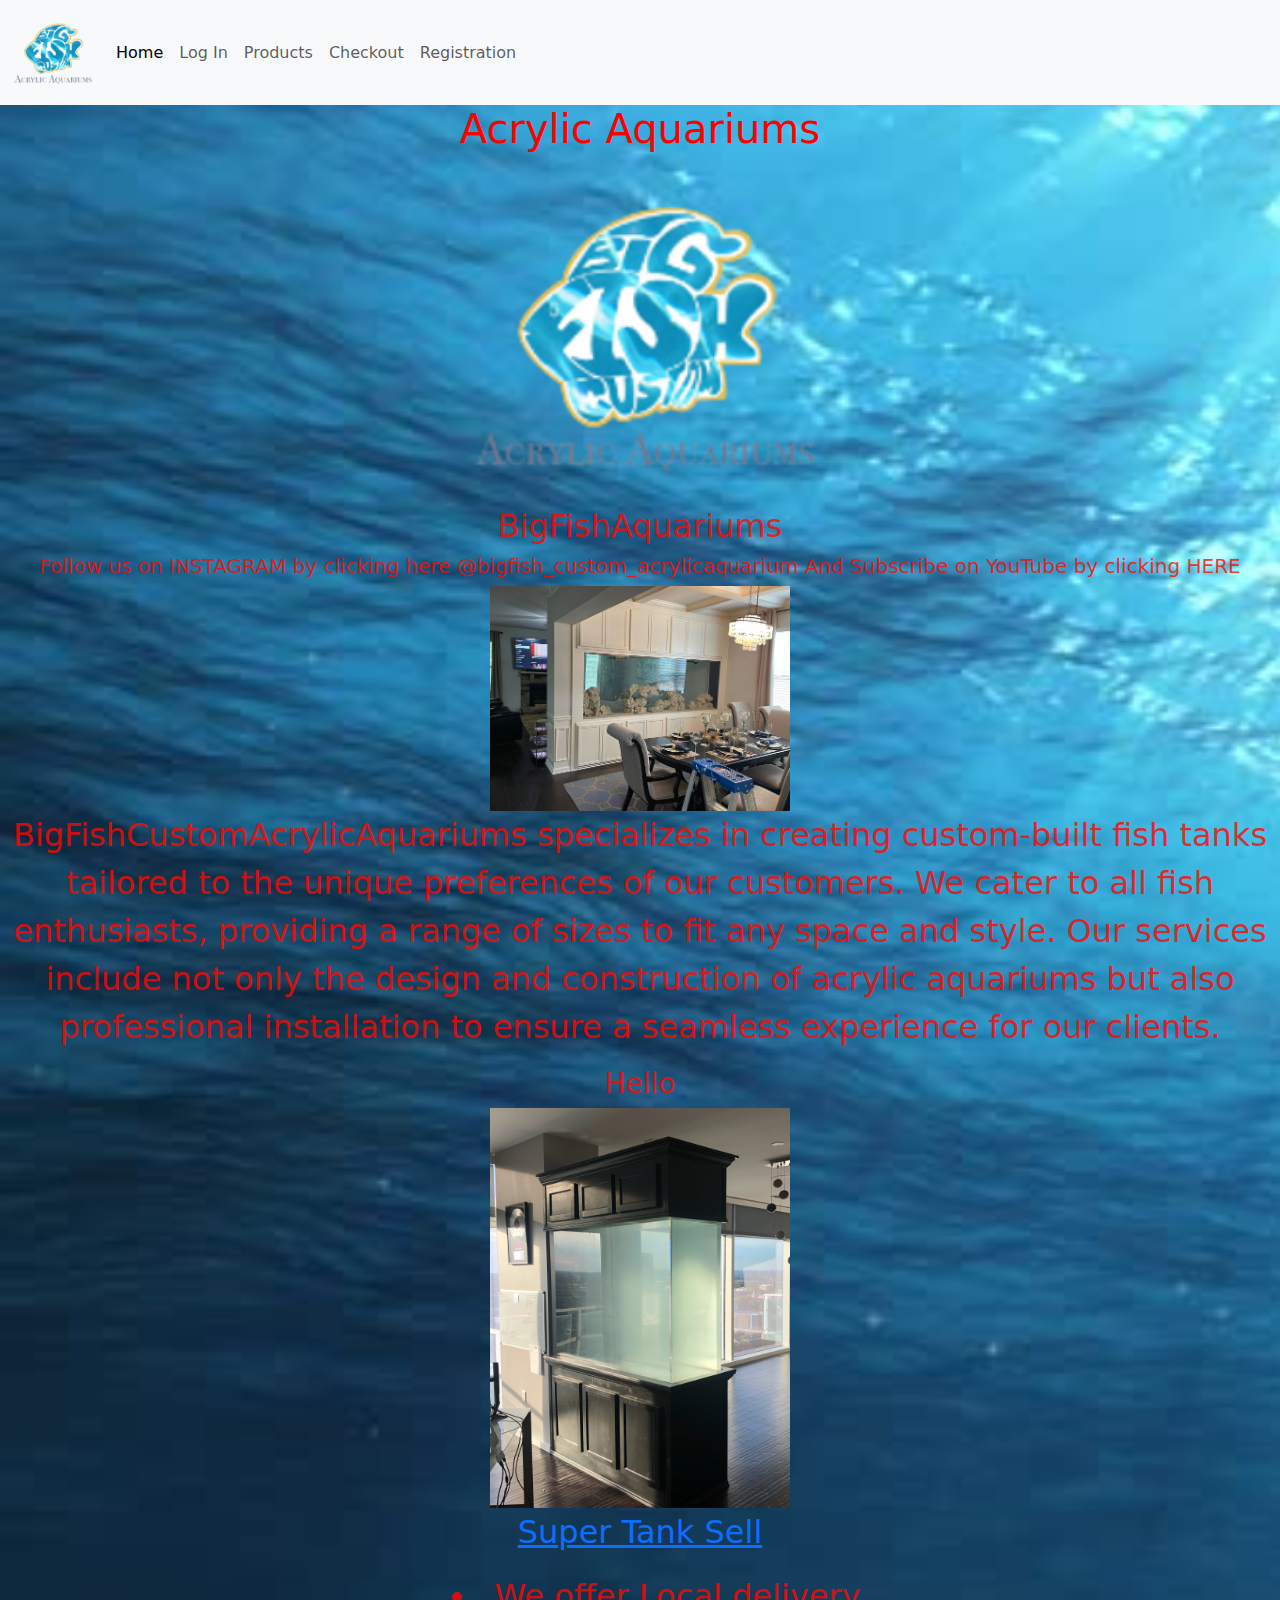
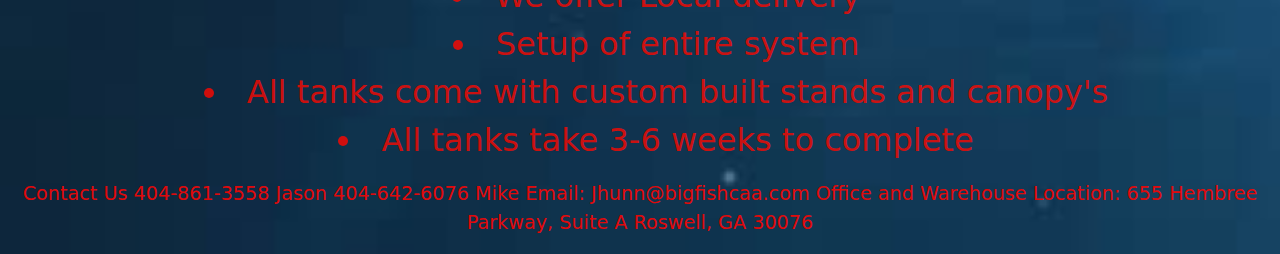
<file: ltc -capstone/index.html>
<!DOCTYPE html>
<html lang="en">

<head>
  <meta charset="UTF-8">
  <meta name="viewport" content="width=device-width, initial-scale=1.0">
  <title>Homepage</title>
  <link rel="stylesheet" href="styles/main.css">
  <link href="https://cdn.jsdelivr.net/npm/bootstrap@5.3.3/dist/css/bootstrap.min.css" rel="stylesheet"
    integrity="sha384-QWTKZyjpPEjISv5WaRU9OFeRpok6YctnYmDr5pNlyT2bRjXh0JMhjY6hW+ALEwIH" crossorigin="anonymous">
  <script src="https://cdn.jsdelivr.net/npm/bootstrap@5.3.3/dist/js/bootstrap.bundle.min.js"
    integrity="sha384-YvpcrYf0tY3lHB60NNkmXc5s9fDVZLESaAA55NDzOxhy9GkcIdslK1eN7N6jIeHz"
    crossorigin="anonymous"></script>
</head>

<body>
  <nav>
    <nav class="navbar navbar-expand-lg bg-body-tertiary">
      <div class="container-fluid">
        <a class="navbar-brand" href="index.html"><img src="images/bigfish.jpeg" alt="Logo" width="80"></a>
        <button class="navbar-toggler" type="button" data-bs-toggle="collapse" data-bs-target="#navbarNavDropdown"
          aria-controls="navbarNavDropdown" aria-expanded="false" aria-label="Toggle navigation">
          <span class="navbar-toggler-icon"></span>
        </button>
        <div class="collapse navbar-collapse" id="navbarNavDropdown">
          <ul class="navbar-nav">
            <li class="nav-item">
              <a class="nav-link active" aria-current="page" href="index.html">Home</a>
            </li>
            <li class="nav-item">
              <a class="nav-link" href="login.html">Log In</a>
            </li>
            <li class="nav-item">
              <a class="nav-link" href="products.html">Products</a>
            </li>
            <li class="nav-item">
              <a class="nav-link" href="checkout.html">Checkout</a>
            </li>
            <li class="nav-item">
              <a class="nav-link" href="registration.html">Registration</a>
            </li>
          </ul>
        </div>
      </div>
    </nav>
  </nav>
  <header>
    <h1>
      Acrylic Aquariums
    </h1>
    <img src="images/bigfish.jpeg" alt="logo" width="350">
  </header>
  <article>
    <h2>BigFishAquariums</h2>
    <h5>Follow us on INSTAGRAM by clicking here @bigfish_custom_acrylicaquarium
      And Subscribe on YouTube by clicking HERE</h5>
    <img src="images/tank1.jpeg" alt="logo" width="300">

    <p>BigFishCustomAcrylicAquariums specializes in creating custom-built fish tanks tailored to the unique
      preferences of our customers. We cater to all fish enthusiasts, providing a range of sizes to fit any space and
      style. Our services include not only the design and construction of acrylic aquariums but also professional
      installation to ensure a seamless experience for our clients.</p>
    <h3>Hello</h3>
    <img src="images/tank8.jpeg.jpeg" alt="logo" width="300">

    <p><a href="products.html">Super Tank Sell</a>
    </p>
    <ul>
      <li>We offer Local delivery </li>
      <li>Setup of entire system</li>
      <li>All tanks come with custom built stands and canopy's</li>
      <li>All tanks take 3-6 weeks to complete</li>




    </ul>

  </article>
  <footer>
    <p>
      Contact Us
  
      404-861-3558 Jason 404-642-6076 Mike
      Email: Jhunn@bigfishcaa.com
      Office and Warehouse Location:
      655 Hembree Parkway, Suite A
      Roswell, GA 30076
    </p>
  </footer>
  

</body>


</html>
</file>
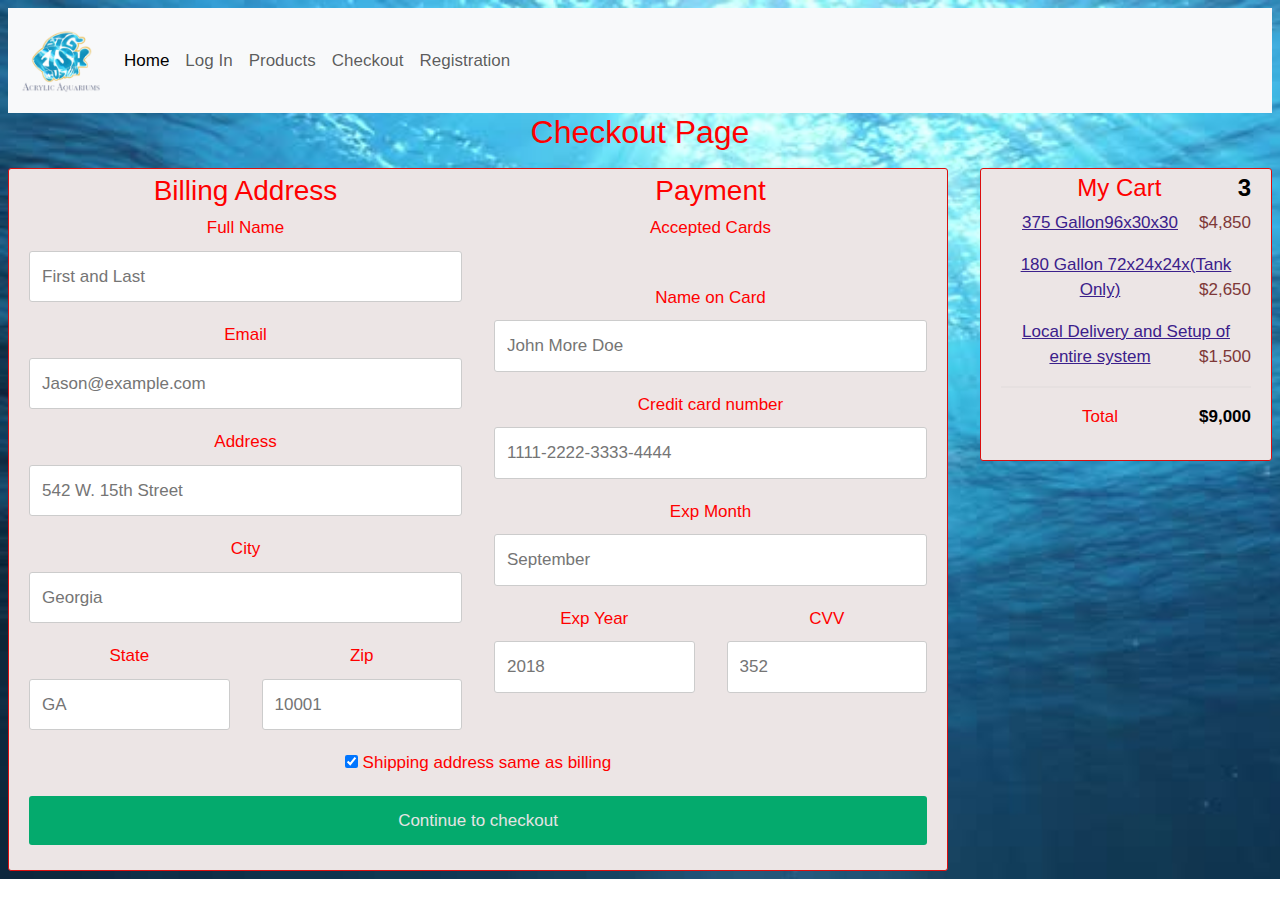
<file: ltc -capstone/checkout.html>
<!DOCTYPE html>
<html lang="en">

<head>
  <meta charset="UTF-8">
  <meta name="viewport" content="width=device-width, initial-scale=1.0">
  <title>Checkoutpage</title>
  <link href="https://cdn.jsdelivr.net/npm/bootstrap@5.3.3/dist/css/bootstrap.min.css" rel="stylesheet"
    integrity="sha384-QWTKZyjpPEjISv5WaRU9OFeRpok6YctnYmDr5pNlyT2bRjXh0JMhjY6hW+ALEwIH" crossorigin="anonymous">
  <script src="https://cdn.jsdelivr.net/npm/bootstrap@5.3.3/dist/js/bootstrap.bundle.min.js"
    integrity="sha384-YvpcrYf0tY3lHB60NNkmXc5s9fDVZLESaAA55NDzOxhy9GkcIdslK1eN7N6jIeHz"
    crossorigin="anonymous"></script>
  <link rel="stylesheet" href="styles/main.css">
  <link rel="stylesheet" href="styles/checkout.css">
</head>

<body>

  <nav class="navbar navbar-expand-lg bg-body-tertiary">
    <div class="container-fluid">
      <a class="navbar-brand" href="index.html"><img src="images/bigfish.jpeg" alt="Logo" width="80"></a>
      <button class="navbar-toggler" type="button" data-bs-toggle="collapse" data-bs-target="#navbarNavDropdown"
        aria-controls="navbarNavDropdown" aria-expanded="false" aria-label="Toggle navigation">
        <span class="navbar-toggler-icon"></span>
      </button>
      <div class="collapse navbar-collapse" id="navbarNavDropdown">
        <ul class="navbar-nav">
          <li class="nav-item">
            <a class="nav-link active" aria-current="page" href="index.html">Home</a>
          </li>
          <li class="nav-item">
            <a class="nav-link" href="login.html">Log In</a>
          </li>
          <li class="nav-item">
            <a class="nav-link" href="products.html">Products</a>
          </li>
          <li class="nav-item">
            <a class="nav-link" href="checkout.html">Checkout</a>
          </li>
          <li class="nav-item">
            <a class="nav-link" href="registration.html">Registration</a>
          </li>
        </ul>
      </div>
    </div>
  </nav>
  <h2>Checkout Page</h2>
  <p></p>
  <div class="row">
    <div class="col-75">
      <div class="container">
        <form action="/action_page.php">

          <div class="row">
            <div class="col-50">
              <h3>Billing Address</h3>
              <label for="fname"><i class="fa fa-user"></i> Full Name</label>
              <input type="text" id="fname" name="firstname" placeholder="First and Last">
              <label for="email"><i class="fa fa-envelope"></i> Email</label>
              <input type="text" id="email" name="email" placeholder="Jason@example.com">
              <label for="adr"><i class="fa fa-address-card-o"></i> Address</label>
              <input type="text" id="adr" name="address" placeholder="542 W. 15th Street">
              <label for="city"><i class="fa fa-institution"></i> City</label>
              <input type="text" id="city" name="city" placeholder="Georgia">

              <div class="row">
                <div class="col-50">
                  <label for="state">State</label>
                  <input type="text" id="state" name="state" placeholder="GA">
                </div>
                <div class="col-50">
                  <label for="zip">Zip</label>
                  <input type="text" id="zip" name="zip" placeholder="10001">
                </div>
              </div>
            </div>

            <div class="col-50">
              <h3>Payment</h3>
              <label for="fname">Accepted Cards</label>
              <div class="icon-container">
                <i class="fa fa-cc-visa" style="color:navy;"></i>
                <i class="fa fa-cc-amex" style="color:blue;"></i>
                <i class="fa fa-cc-mastercard" style="color:red;"></i>
                <i class="fa fa-cc-discover" style="color:orange;"></i>
              </div>
              <label for="cname">Name on Card</label>
              <input type="text" id="cname" name="cardname" placeholder="John More Doe">
              <label for="ccnum">Credit card number</label>
              <input type="text" id="ccnum" name="cardnumber" placeholder="1111-2222-3333-4444">
              <label for="expmonth">Exp Month</label>
              <input type="text" id="expmonth" name="expmonth" placeholder="September">
              <div class="row">
                <div class="col-50">
                  <label for="expyear">Exp Year</label>
                  <input type="text" id="expyear" name="expyear" placeholder="2018">
                </div>
                <div class="col-50">
                  <label for="cvv">CVV</label>
                  <input type="text" id="cvv" name="cvv" placeholder="352">
                </div>
              </div>
            </div>

          </div>
          <label>
            <input type="checkbox" checked="checked" name="sameadr"> Shipping address same as billing
          </label>
          <input type="submit" value="Continue to checkout" class="btn">
        </form>
      </div>
    </div>
    <div class="col-25">
      <div class="container">
        <h4> My Cart <span class="price" style="color:black"><i class="fa fa-shopping-cart"></i> <b>3</b></span></h4>
        <p><a href="products.html">375 Gallon96x30x30</a> <span class="price">$4,850</span></p>
        <p><a href="products.html">180 Gallon 72x24x24x(Tank Only)</a> <span class="price">$2,650</span></p>
        <p><a href="products.html">Local Delivery and Setup of entire system</a> <span class="price">$1,500</span></p>
        <hr>
        <p>Total <span class="price" style="color:black"><b>$9,000</b></span></p>
      </div>
    </div>
  </div>
</body>

</html>
</file>
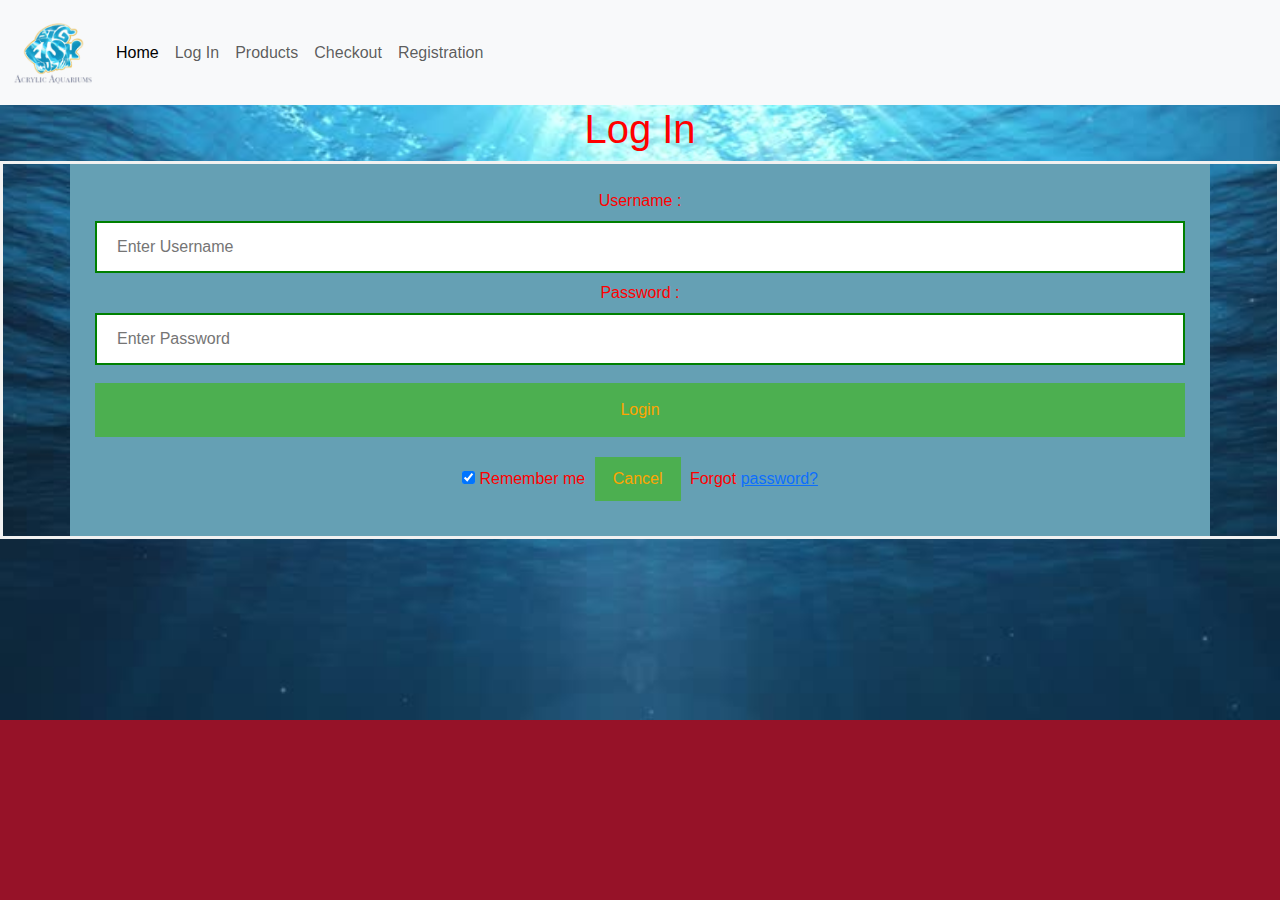
<file: ltc -capstone/login.html>
<!DOCTYPE html>
<html lang="en">

<head>
  <meta charset="UTF-8">
  <meta name="viewport" content="width=device-width, initial-scale=1.0">
  <title>LogIn</title>
  <link href="https://cdn.jsdelivr.net/npm/bootstrap@5.3.3/dist/css/bootstrap.min.css" rel="stylesheet"
    integrity="sha384-QWTKZyjpPEjISv5WaRU9OFeRpok6YctnYmDr5pNlyT2bRjXh0JMhjY6hW+ALEwIH" crossorigin="anonymous">
  <script src="https://cdn.jsdelivr.net/npm/bootstrap@5.3.3/dist/js/bootstrap.bundle.min.js"
    integrity="sha384-YvpcrYf0tY3lHB60NNkmXc5s9fDVZLESaAA55NDzOxhy9GkcIdslK1eN7N6jIeHz"
    crossorigin="anonymous"></script>
  <link rel="stylesheet" href="styles/main.css">
  <link rel="stylesheet" href="styles/login.css">

</head>

<body>

  <nav class="navbar navbar-expand-lg bg-body-tertiary">
    <div class="container-fluid">
      <a class="navbar-brand" href="index.html"><img src="images/bigfish.jpeg" alt="Logo" width="80"></a>
      <button class="navbar-toggler" type="button" data-bs-toggle="collapse" data-bs-target="#navbarNavDropdown"
        aria-controls="navbarNavDropdown" aria-expanded="false" aria-label="Toggle navigation">
        <span class="navbar-toggler-icon"></span>
      </button>
      <div class="collapse navbar-collapse" id="navbarNavDropdown">
        <ul class="navbar-nav">
          <li class="nav-item">
            <a class="nav-link active" aria-current="page" href="index.html">Home</a>
          </li>
          <li class="nav-item">
            <a class="nav-link" href="login.html">Log In</a>
          </li>
          <li class="nav-item">
            <a class="nav-link" href="products.html">Products</a>
          </li>
          <li class="nav-item">
            <a class="nav-link" href="checkout.html">Checkout</a>
          </li>
          <li class="nav-item">
            <a class="nav-link" href="registration.html">Registration</a>
          </li>
        </ul>
      </div>
    </div>
  </nav>

  <div style="text-align: center;">
    <h1> Log In </h1>
  </div>
  <form>
    <div class="container">
      <label>Username : </label>
      <input type="text" placeholder="Enter Username" name="username" required>
      <label>Password : </label>
      <input type="password" placeholder="Enter Password" name="password" required>
      <button type="submit">Login</button>
      <input type="checkbox" checked="checked"> Remember me
      <button type="button" class="cancelbtn"> Cancel</button>
      Forgot <a href="index.html"> password? </a>
    </div>
  </form>
</body>

</html>
</file>
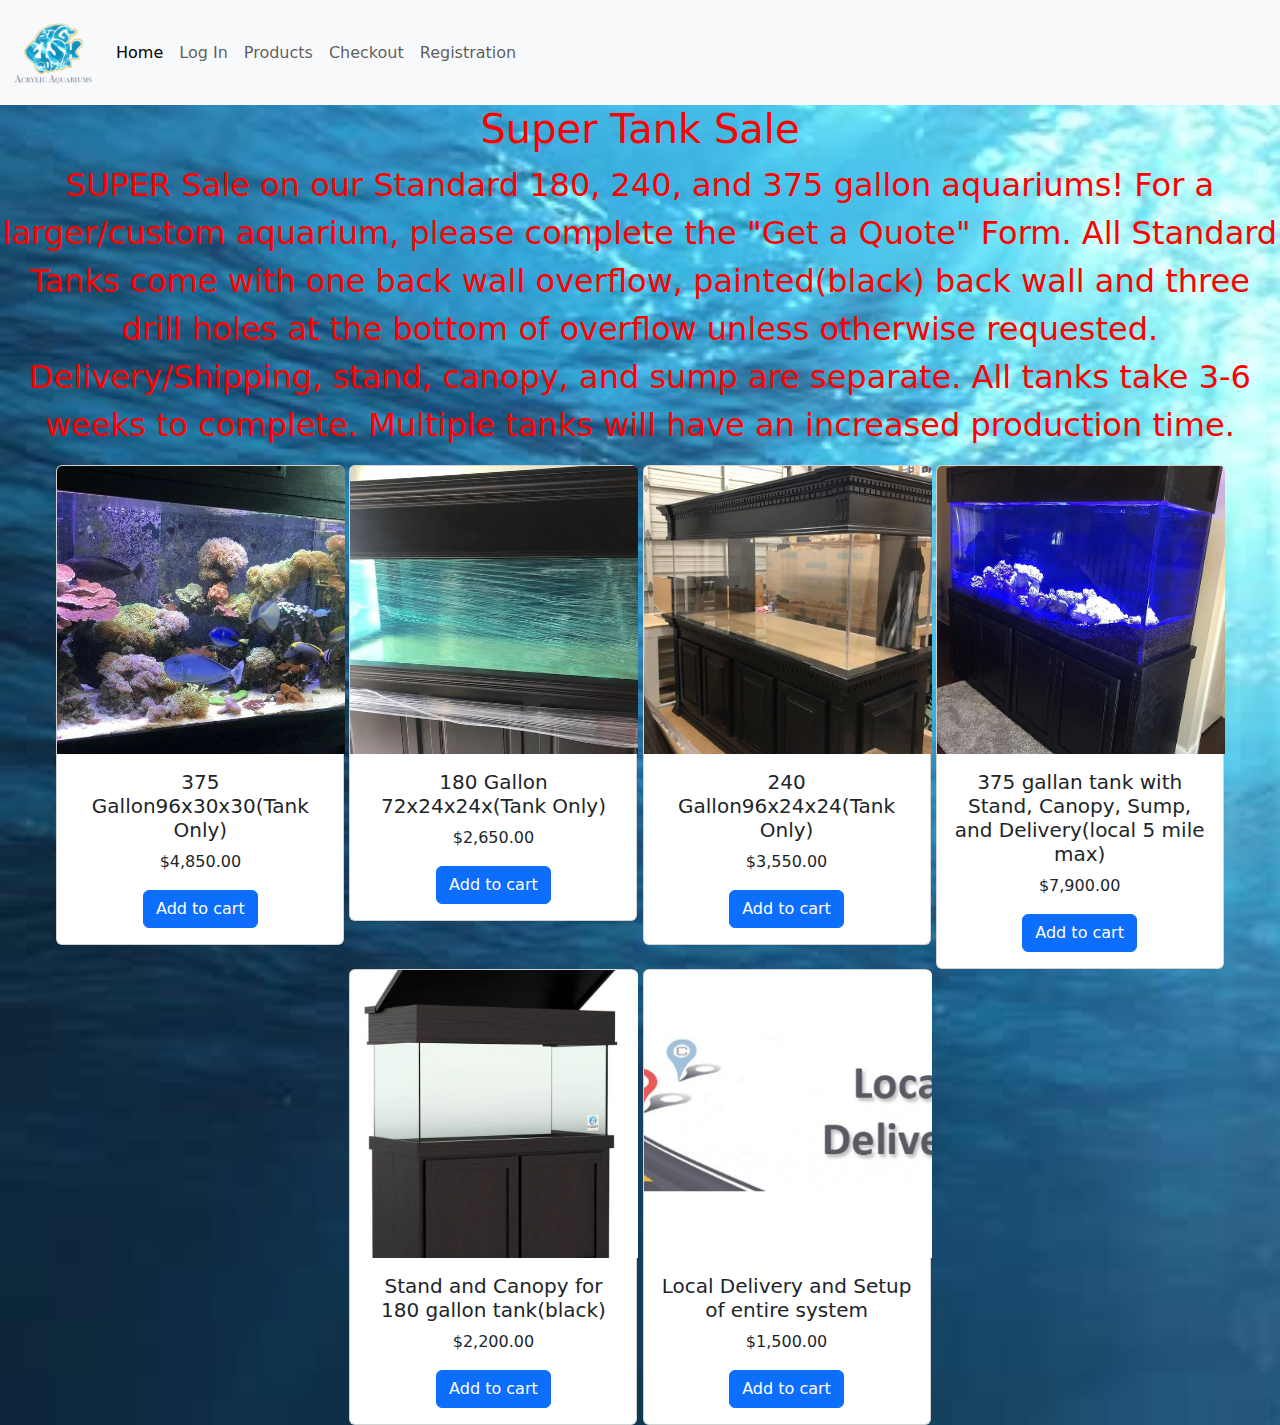
<file: ltc -capstone/products.html>
<!DOCTYPE html>
<html lang="en">

<head>
  <meta charset="UTF-8">
  <meta name="viewport" content="width=device-width, initial-scale=1.0">
  <title>ProductsPage</title>
  <link href="https://cdn.jsdelivr.net/npm/bootstrap@5.3.3/dist/css/bootstrap.min.css" rel="stylesheet"
    integrity="sha384-QWTKZyjpPEjISv5WaRU9OFeRpok6YctnYmDr5pNlyT2bRjXh0JMhjY6hW+ALEwIH" crossorigin="anonymous">
  <script src="https://cdn.jsdelivr.net/npm/bootstrap@5.3.3/dist/js/bootstrap.bundle.min.js"
    integrity="sha384-YvpcrYf0tY3lHB60NNkmXc5s9fDVZLESaAA55NDzOxhy9GkcIdslK1eN7N6jIeHz"
    crossorigin="anonymous"></script>
  <link rel="stylesheet" href="./styles/main.css">
  <link rel="stylesheet" href="styles/products.css">

</head>

<body>
  <nav>
    <nav class="navbar navbar-expand-lg bg-body-tertiary">
      <div class="container-fluid">
        <a class="navbar-brand" href="index.html"><img src="images/bigfish.jpeg" alt="Logo" width="80"></a>
        <button class="navbar-toggler" type="button" data-bs-toggle="collapse" data-bs-target="#navbarNavDropdown"
          aria-controls="navbarNavDropdown" aria-expanded="false" aria-label="Toggle navigation">
          <span class="navbar-toggler-icon"></span>
        </button>
        <div class="collapse navbar-collapse" id="navbarNavDropdown">
          <ul class="navbar-nav">
            <li class="nav-item">
              <a class="nav-link active" aria-current="page" href="index.html">Home</a>
            </li>
            <li class="nav-item">
              <a class="nav-link" href="login.html">Log In</a>
            </li>
            <li class="nav-item">
              <a class="nav-link" href="products.html">Products</a>
            </li>
            <li class="nav-item">
              <a class="nav-link" href="checkout.html">Checkout</a>
            </li>
            <li class="nav-item">
              <a class="nav-link" href="registration.html">Registration</a>
            </li>
          </ul>
        </div>
      </div>
    </nav>
  </nav>
  <header>
    <h1>
      Super Tank Sale
    </h1>
    <p>SUPER Sale on our Standard 180, 240, and 375 gallon aquariums!
      For a larger/custom aquarium, please complete the "Get a Quote" Form. All Standard Tanks come with one back wall
      overflow, painted(black) back wall and three drill holes at the bottom of overflow unless otherwise requested.
      Delivery/Shipping, stand, canopy, and sump are separate. All tanks take 3-6 weeks to complete. Multiple tanks will
      have an increased production time. </p>
  </header>
  <main>
    <div class="card" style="width: 18rem;">
      <img src="images/tank2.jpeg" class="card-img-top" alt="logo">
      <div class="card-body">
        <h5 class="card-title">375 Gallon96x30x30(Tank Only)</h5>
        <p class="card-text">$4,850.00 </p>
        <a href="checkout.html" class="btn btn-primary">Add to cart</a>
      </div>
    </div>
    <div class="card" style="width: 18rem;">
      <img src="images/tank3.jpeg" class="card-img-top" alt="logo">
      <div class="card-body">
        <h5 class="card-title">180 Gallon 72x24x24x(Tank Only)</h5>
        <p class="card-text">$2,650.00</p>
        <a href="checkout.html" class="btn btn-primary">Add to cart</a>
      </div>
    </div>
    <div class="card" style="width: 18rem;">
      <img src="images/tank4.jpeg" class="card-img-top" alt="logo">
      <div class="card-body">
        <h5 class="card-title">240 Gallon96x24x24(Tank Only)</h5>
        <p class="card-text">$3,550.00</p>
        <a href="checkout.html" class="btn btn-primary">Add to cart</a>
      </div>
    </div>
    <div class="card" style="width: 18rem;">
      <img src="images/tank6.jpeg" class="card-img-top" alt="logo">
      <div class="card-body">
        <h5 class="card-title">375 gallan tank with Stand, Canopy, Sump, and Delivery(local 5 mile max)</h5>
        <p class="card-text">$7,900.00</p>
        <a href="index.html" class="btn btn-primary">Add to cart</a>
      </div>
    </div>
    <div class="card" style="width: 18rem;">
      <img src="images/tank7.jpeg" class="card-img-top" alt="logo">
      <div class="card-body">
        <h5 class="card-title">Stand and Canopy for 180 gallon tank(black)</h5>
        <p class="card-text">$2,200.00</p>
        <a href="checkout.html" class="btn btn-primary">Add to cart</a>
      </div>
    </div>
    <div class="card" style="width: 18rem;">
      <img src="images/deliverey.jpeg" class="card-img-top" alt="logo">
      <div class="card-body">
        <h5 class="card-title">Local Delivery and Setup of entire system</h5>
        <p class="card-text">$1,500.00</p>
        <a href="checkout.html" class="btn btn-primary">Add to cart</a>
      </div>
    </div>
  </main>
</body>

</html>
</file>
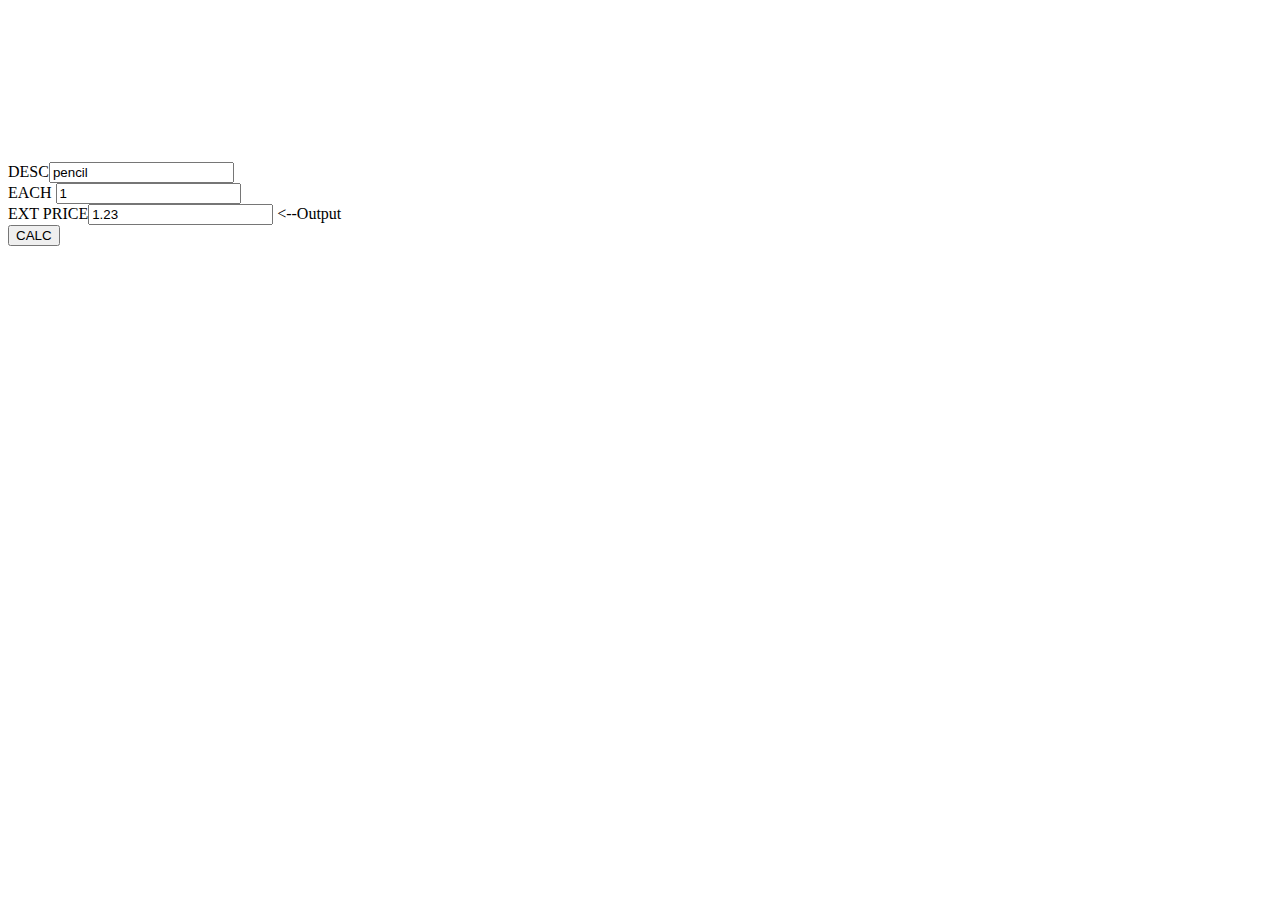
<file: week3/web/index..html>
<!DOCTYPE html>
<html lang="en">

<head>
    <meta charset="UTF-8">
    <meta name="viewport" content="width=device-width, initial-scale=1.0">
    <title>Document</title>
</head>

<body>
    <svg viewbox 
    <h1>
        web demo
    </h1>
    QTY <input type="number" value="1" id="qty"> &lt;--Input<br>
    DESC<input type="text" value="pencil" id="desc" readonly><br>
    EACH <input type="number" value="1" id="each" readonly><br>
    EXT PRICE<input type="number" value="1.23" id="ext" readonly> &lt;--Output<br>
    <button id="calc">CALC</button>

</body>
<script>
    calc.addEventListener("click", () =>{
        const q = Number(qty.value);
        const p = Number(each.value);
        const amount = q * p;
        ext.value = amount.toFixed(2);
    });

</script>

</html>
</file>
<file: ltc -capstone/styles/main.css>
header {
    text-align: center;
    color: rgb(255, 0, 0)
}

article {
    text-align: center;
    color: rgba(255, 8, 0, 0.808);
    font-size: xx-large;
}

footer {
    text-align: center;
    font-size: larger;
    color: rgba(238, 7, 7, 0.966);
    

}

body {
    background-image: url(../images/sea2.jpeg);
    background-size: cover;
    background-repeat: no-repeat;
    text-align: center;
    color: rgb(255, 0, 0);
}

.card {
    display: inline-block;
    vertical-align: top;
}

.card-img-top {
    width: 18rem;
    height: 18rem;
    object-fit: cover;
}
.form-check {
    text-align: left;
}
ul {
    text-align: center;
    list-style-position: inside;
}
</file>
<file: ltc -capstone/styles/checkout.css>
body {
  font-family: Arial;
  font-size: 17px;
  padding: 8px;
}

* {
  box-sizing: border-box;
}

.row {
  display: -ms-flexbox;
  /* IE10 */
  display: flex;
  -ms-flex-wrap: wrap;
  /* IE10 */
  flex-wrap: wrap;
  margin: 0 -16px;
}

.col-25 {
  -ms-flex: 25%;
  /* IE10 */
  flex: 25%;
}

.col-50 {
  -ms-flex: 50%;
  /* IE10 */
  flex: 50%;
}

.col-75 {
  -ms-flex: 75%;
  /* IE10 */
  flex: 75%;
}

.col-25,
.col-50,
.col-75 {
  padding: 0 16px;
}

.container {
  background-color: #ece5e5;
  padding: 5px 20px 15px 20px;
  border: 1px solid rgb(219, 14, 14);
  border-radius: 3px;
}

input[type=text] {
  width: 100%;
  margin-bottom: 20px;
  padding: 12px;
  border: 1px solid #ccc;
  border-radius: 3px;
}

label {
  margin-bottom: 10px;
  display: block;
}

.icon-container {
  margin-bottom: 20px;
  padding: 7px 0;
  font-size: 24px;
}

.btn {
  background-color: #04AA6D;
  color: rgb(228, 228, 228);
  padding: 12px;
  margin: 10px 0;
  border: none;
  width: 100%;
  border-radius: 3px;
  cursor: pointer;
  font-size: 17px;
}

.btn:hover {
  background-color: #45a049;
}

a {
  color: #3b208b;
}

hr {
  border: 1px solid lightgrey;
}

span.price {
  float: right;
  color: rgb(126, 56, 56);
}

/* Responsive layout - when the screen is less than 800px wide, make the two columns stack on top of each other instead of next to each other (also change the direction - make the "cart" column go on top) */
@media (max-width: 800px) {
  .row {
    flex-direction: column-reverse;
  }

  .col-25 {
    margin-bottom: 20px;
  }
}
</file>
<file: ltc -capstone/styles/login.css>
Body {
    font-family: Calibri, Helvetica, sans-serif;
    background-color: rgb(150, 18, 40);

}

button {
    background-color: #4CAF50;
    width: 100%;
    color: orange;
    padding: 15px;
    margin: 10px 0px;
    border: none;
    cursor: pointer;
}

form {
    border: 3px solid #f1f1f1;
}

input[type=text],
input[type=password] {
    width: 100%;
    margin: 8px 0;
    padding: 12px 20px;
    display: inline-block;
    border: 2px solid green;
    box-sizing: border-box;
}

button:hover {
    opacity: 0.7;
}

.cancelbtn {
    width: auto;
    padding: 10px 18px;
    margin: 10px 5px;
}


.container {
    padding: 25px;
    background-color: rgb(101, 160, 180);
}
</file>
<file: ltc -capstone/styles/products.css>
header {
    text-align: center;
    font-size: xx-large;
}

main {
    text-align: center;


}

body {
    background-image: url(../images/sea2.jpeg);
}
</file>
